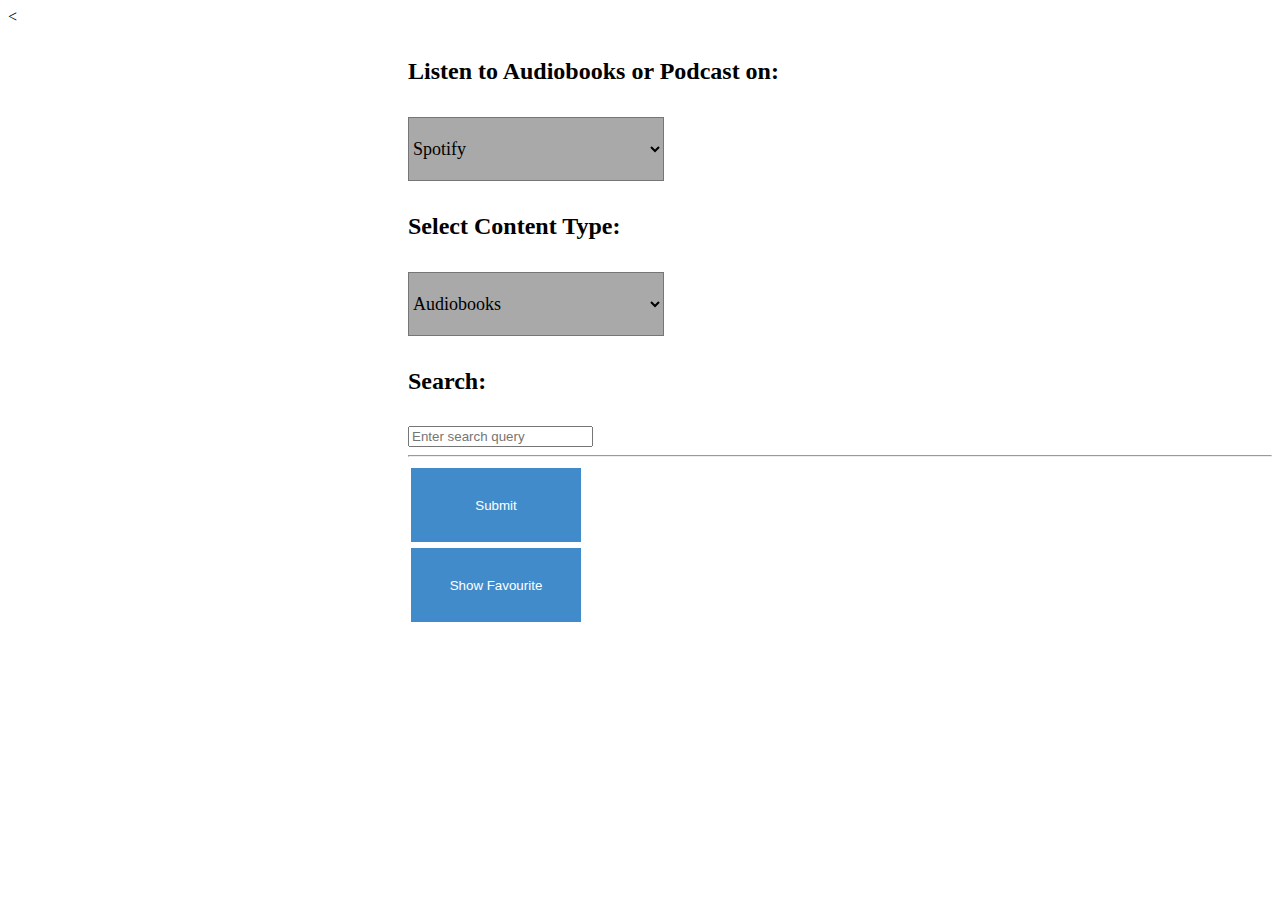
<file: books-web/src/main/webapp/partial/podcast.html>
<!DOCTYPE html>
<html lang="en">

<head>
    <meta charset="UTF-8">
    <meta name="viewport" content="width=device-width, initial-scale=1.0">
    <title>Search Audiobooks and Podcasts</title>
    <<link rel="stylesheet" href="style.css">
        <style>
            .incenter {
                margin-left: 25rem;
            }

            button {
                color: #ffffff;
                background-color: #428bca;
                width: 11rem;
                height: 5rem;
                border: 3px solid;
            }

            button:hover {
                color: azure;
            }

            select {
                width: 16rem;
                height: 4rem;
                background-color: darkgray;
                font-family: cursive;
                font-size: large;
            }

            img {
                max-width: 100%;
                height: auto;
            }

            h4 {
                font-size: x-large;
            }
        </style>

</head>

<body>

    <div class="incenter">
        <form id="audioForm">
            <h4>Listen to Audiobooks or Podcast on:</h4>
            <select name="provider" id="audioProvider">
                <option value="spotify">Spotify</option>
                <option value="itunes">ITunes</option>
            </select> <br>
            <h4>Select Content Type:</h4>
            <select name="contentType" id="contentType">
                <option value="audiobooks">Audiobooks</option>
                <option value="podcasts">Podcasts</option>
            </select>
            <br>
            <h4>Search:</h4>
            <input type="text" name="searchQuery" id="searchQuery" placeholder="Enter search query">
            <br>
            <hr>
            <button type="submit">Submit</button>

        </form>
        <label for="showfavourite"></label>
        <button type="submit" id="showfavourite">Show Favourite</button>

    </div>
    <div id="results"></div>


    <script src="https://code.jquery.com/jquery-3.6.0.min.js"></script>

    <script>


        // Spotify API Controller
        const SpotifyAPIController = (function () {
    // Your Spotify API related functions will go here
    // ...
})();




        // iTunes API Controller
        const iTunesAPIController = (function () {
            const baseURL = 'https://itunes.apple.com/search?';

            const constructURL = (searchQuery, country, entity) => {
                return `${baseURL}term=${encodeURIComponent(searchQuery)}&country=${country}&entity=${entity}`;
            }

            const searchContent = async (searchQuery, country, entity) => {
                const url = constructURL(searchQuery, country, entity);
                const response = await fetch(url);
                let data = await response.json();
                console.log(data);
                return data;

            }

            return {
                searchAudiobooks(searchQuery, country = 'us') {
                    return searchContent(searchQuery, country, 'audiobook');
                },
                searchPodcasts(searchQuery, country = 'us') {
                    return searchContent(searchQuery, country, 'podcast');
                }
            };
        })();

        // UI Controller
        // UI Controller
        // UI Controller
        const UIController = (function () {
            const DOMElements = {
                inputSearch: '#searchQuery',
                buttonSubmit: 'button[type="submit"]', // Ensure this selector correctly targets your submit button
                divResults: '#results'
            };
            let selectedDiv = null;
            // Directly appending the event listener to the results container
            $(DOMElements.divResults).on('click', '.addToFavouriteBtn', function () {
                const $itemDiv = $(this).closest('div');
                selectedDiv = $itemDiv;
                const name = $itemDiv.find('h3').text(); // Assuming the name is in an <h3> tag within the same <div>
                const description = $itemDiv.find('p').text(); // Assuming the description is in a <p> tag within the same <div>
                // Assuming you have a function addToFavourite that takes name and description as parameters
                addToFavourite(name, description);
            });

            /*

            function createResult(name, description, imageUrl) {
                // Only generating HTML string here, event listener is set up separately
                const html = `
            <div>
                <h3>${name}</h3>
                <img src="${imageUrl}" alt="Image of ${name}">
                <p>${description}</p>
                <button class="addToFavouriteBtn">Add to Favourite</button>
            </div>
        `;
                $(DOMElements.divResults).append(html);
            }*/


            function createResult(name, description, imageUrl) {
                console.log("here12324");
    const block = document.createElement("div");
    block.classList.add("result-item");

    const image = document.createElement("img");
    image.src = imageUrl;
    image.alt = name;
    image.style.width = "100px";
    image.style.height = "100px";

    const nameElement = document.createElement("h3");
    nameElement.textContent = name;

    const descriptionElement = document.createElement("p");
    descriptionElement.textContent = description;

    const addButton = document.createElement("button");
    addButton.textContent = "Add to Favourite";
    addButton.classList.add("addToFavouriteBtn");

    // Append elements to the block
    block.appendChild(image);
    block.appendChild(nameElement);
    block.appendChild(descriptionElement);
    block.appendChild(addButton);

    $(DOMElements.divResults).append(block);
}


            return {
                inputField() {
                    return {
                        search: $(DOMElements.inputSearch),
                        submit: $(DOMElements.buttonSubmit),
                        results: $(DOMElements.divResults)
                    };
                },

                createResult: createResult,

                resetResults() {
                    $(DOMElements.divResults).empty();
                }
            };
        })();









        // updated Spotify code---------------------------------------------------------------------------------------------------------------------
        const resultsDiv = document.getElementById("results");
        async function searchSpotify(query) {
            const clientId = '901bf219330b448fa73f9df5c1fe0e85';
            const clientSecret = 'cebd98858a4243c0aa9b882a42c79821';
            const token = await getToken(clientId, clientSecret);

            if (!token) {
                alert("Failed to get access token.");
                return;
            }

            const contentType = document.getElementById("contentType").value;
            let type = '';
            if (contentType === 'audiobooks') {
                type = 'audiobook';
            } else if (contentType === 'podcasts') {
                type = 'show'; // 'show' represents podcasts in Spotify's API
            }

            const apiUrl = `https://api.spotify.com/v1/search?q=${query}&type=${type}`;
            const headers = {
                "Authorization": `Bearer ${token}`,
            };

            try {
                const response = await fetch(apiUrl, { headers });
                const data = await response.json();
                console.log(data);
                displayResults(data, contentType);
            } catch (error) {
                console.error("Error:", error);
            }
        }

        async function getToken(clientId, clientSecret) {
            const tokenUrl = "https://accounts.spotify.com/api/token";
            const data = `grant_type=client_credentials&client_id=${clientId}&client_secret=${clientSecret}`;

            try {
                const response = await fetch(tokenUrl, {
                    method: "POST",
                    headers: {
                        "Content-Type": "application/x-www-form-urlencoded",
                    },
                    body: data,
                });
                const tokenData = await response.json();
                return tokenData.access_token;
            } catch (error) {
                console.error("Error:", error);
                return null;
            }
        }

        function displayResults(data, contentType) {
            // Clear previous results
            resultsDiv.innerHTML = "";
            const items = contentType === 'audiobooks' ? data.audiobooks.items : data.podcasts.items;

            if (items.length > 0) {
                // Create a header for the results
                const header = document.createElement("h2");
                header.textContent = contentType === 'audiobooks' ? 'Audiobooks:' : 'Podcasts:';
                resultsDiv.appendChild(header);

                // Create a grid to display the results
                const grid = document.createElement("div");
                grid.className = "results-grid";
                items.forEach(item => {
                    console.log(item);
                    console.log(item.id);
                    const block = document.createElement("div");
                    block.classList.add("result-item");

                    // Set a specific width and height for the images
                    const image = document.createElement("img");
                    image.src = item.images[0].url;
                    image.alt = item.name;
                    image.style.width = "100px"; // Set the width
                    image.style.height = "100px"; // Set the height

                    const name = document.createElement("div");
                    name.textContent = item.name;

                    const authorName = document.createElement("div");
                    authorName.textContent = "Author: " + item.authors[0].name;


                    // Create a "Add to Favourite" button

                    //author Name : data[0].authors[0].name
                    // name: data[0].name
                    const addButton = document.createElement("button");
                    addButton.textContent = "Add to Favourite";
                    addButton.addEventListener("click", () => {
                        addToFavourite(item.name, item.authors[0].name)
                    });

                    // Append elements to the block
                    block.appendChild(image);
                    block.appendChild(name);
                    block.appendChild(authorName);
                    block.appendChild(addButton);


                    // Append the block to the grid
                    grid.appendChild(block);
                });

                // Append the grid to the results container
                resultsDiv.appendChild(grid);
            } else {
                // If no results found, display a message
                const noResultsMessage = document.createElement("p");
                noResultsMessage.textContent = `No ${contentType === 'audiobooks' ? 'audiobooks' : 'podcasts'} found.`;
                resultsDiv.appendChild(noResultsMessage);
            }
        }




        //--------------------------------------------------------------------------------------------------------------------------------
        // App Controller
        const AppController = (function (UICtrl, SpotifyCtrl, iTunesCtrl) {
            const DOMInputs = UICtrl.inputField();

            $(document).on('submit', '#audioForm', async function (event) {
                event.preventDefault();

                const provider = $('#audioProvider').val();
                const contentType = $('#contentType').val();
                const searchQuery = DOMInputs.search.val().trim();

                UICtrl.resetResults();

                if (provider === 'spotify') {

                    // const token = await SpotifyCtrl.getToken();
                    // const audiobooks = await SpotifyCtrl.searchAudiobooks(token, searchQuery);
                    //audiobooks.forEach(audiobook => {
                    //   UICtrl.createResult(audiobook.name, audiobook.description, audiobook.imageUrl);


                    searchSpotify(searchQuery);
                    // });
                } else if (provider === 'itunes') {
                    if (contentType === 'audiobooks') {
                        const results = await iTunesCtrl.searchAudiobooks(searchQuery);

                        results.results.forEach(result => {
                            UICtrl.createResult(result.collectionName, result.artistName, result.artworkUrl100);
                            console.log(result);
                        });
                    } else if (contentType === 'podcasts') {
                        const results = await iTunesCtrl.searchPodcasts(searchQuery);
                        results.results.forEach(result => {
                            UICtrl.createResult(result.collectionName, result.artistName, result.artworkUrl100);
                        });
                    }
                }
            });

            return {
                init() {
                    console.log('App is starting');
                }
            }
        })(UIController, SpotifyAPIController, iTunesAPIController);

                    



        // Itunes i will send folowing details to local database
        // 1) artistName
        // 2) collectionId
        // 3) collectionName
        //  4) Collection type podcast / audionbook

        // wrapperType: 'audiobook', artistId: 296898111, collectionId: 1442046673, artistName: 'Frank Herbert', collectionName: 'Dune',

        // Spotify i will send following to local databse 

        // author Name : data[0].authors[0].name
        // name: data[0].name
        // content id: data.id;
        // colllection type podcast /audio book




        // 



        // POST request to server---------------------------------------------------------------------------------------------------------------------------------

        function addToFavourite(itemname, author) {

            // Fetch the service provider and content type from the DOM
            const serviceProvider = $('#audioProvider').val();
            const contentType = $('#contentType').val();
            // console.log(serviceProvider);
            //console.log("hello i am here");
            //console.log(contentType);

            // Make a POST request to your backend to add the item to favourites
            fetch('http://localhost:8080/books-web/api/favourite/favourites', {
                method: 'POST',
                headers: {
                    'Content-Type': 'application/x-www-form-urlencoded'
                },
                body: new URLSearchParams({
                    serviceprovider: serviceProvider,
                    contenttype: contentType,
                    itemname: itemname,
                    authorname: author
                })
            })
                .then(response => {
                    if (!response.ok) {
                        throw new Error('Failed to add item to favourites');
                    }
                    return response.json();
                })
                .then(data => {
                    console.log(data);
                    alert("Item added to favourites successfully!");
                })
                .catch(error => {
                    console.error('Error:', error);
                    alert("Failed to add item to favourites. Please try again later.");
                });


        }

        // Function to fetch item ID from the server based on its name
        // Function to fetch item ID (audiobook) from Spotify API by its ID
        async function fetchItemId(itemID, accessToken) {
            try {
                // Construct the URL with the item ID
                const url = `https://api.spotify.com/v1/audiobooks/${itemID}`;

                // Construct the headers with the access token
                const headers = {
                    'Authorization': `Bearer ${accessToken}`
                };

                // Make a GET request to the Spotify API endpoint
                const response = await fetch(url, { headers });
                if (!response.ok) {
                    throw new Error('Failed to fetch item ID');
                }

                // Parse the response JSON
                const data = await response.json();

                // Extract the required information (author name and description) from the response
                const authors = data.authors.map(author => author.name).join(', '); // Concatenate multiple authors if exist
                const description = data.description;

                // Create an object containing the extracted data
                const itemDetails = {
                    authors: authors,
                    description: description
                };

                // Return the item details
                return itemDetails;
            } catch (error) {
                console.error('Error:', error);
                return null; // Return null in case of error
            }
        }
        //------------------------------------------------------------------------------------GET METHOD from Locacl Databse-----------------------------------------
        let ele = document.getElementById("showfavourite");
        ele.addEventListener("click", () => {

            showfavourite();
        })

        async function showfavourite() {
            const URL = 'http://localhost:8080/books-web/api/favourite/favourite';
            try {
                const response = await fetch(URL);
                if (!response.ok) {
                    throw new Error('Failed to fetch favourite');
                }
                const data = await response.json();
                console.log(data);

                // Clear previous results
                resultsDiv.innerHTML = "";

                // Check if there are any favorite items
                if (data.books.length > 0) { // Accessing the 'books' property
                    // Loop through the favorite items and display them
                    data.books.forEach(item => { // Accessing the 'books' property
                        const block = document.createElement("div");
                        block.classList.add("favorite-item");

                        // Create elements to display item details
                        const itemName = document.createElement("h3");
                        itemName.textContent = item.itemname;

                        const authorName = document.createElement("p");
                        authorName.textContent = "Author: " + item.authorname;

                        // Append elements to the block
                        block.appendChild(itemName);
                        block.appendChild(authorName);

                        // Append the block to the results container
                        resultsDiv.appendChild(block);
                    });
                } else {
                    // If there are no favorite items, display a message
                    const noResultsMessage = document.createElement("p");
                    noResultsMessage.textContent = "No favorite items found.";
                    resultsDiv.appendChild(noResultsMessage);
                }
            } catch (error) {
                console.error('Error', error);
            }
        }




        AppController.init();


    </script>



</body>

</html>
</file>
<file: books-web/src/main/webapp/partial/style.css>
.incenter {
    margin-left: 25rem;
}
button {
    color: #ffffff;
    background-color: #428bca;
    width: 11rem;
    height: 5rem;
    border: 3px solid;
}
button:hover {
    color: azure;
}
select {
    width: 16rem;
    height: 4rem;
    background-color: darkgray;
    font-family: cursive;
    font-size: large;
}
img {
    max-width: 100%;
    height: auto;
}
h4{
    font-size:x-large;
}
</file>
